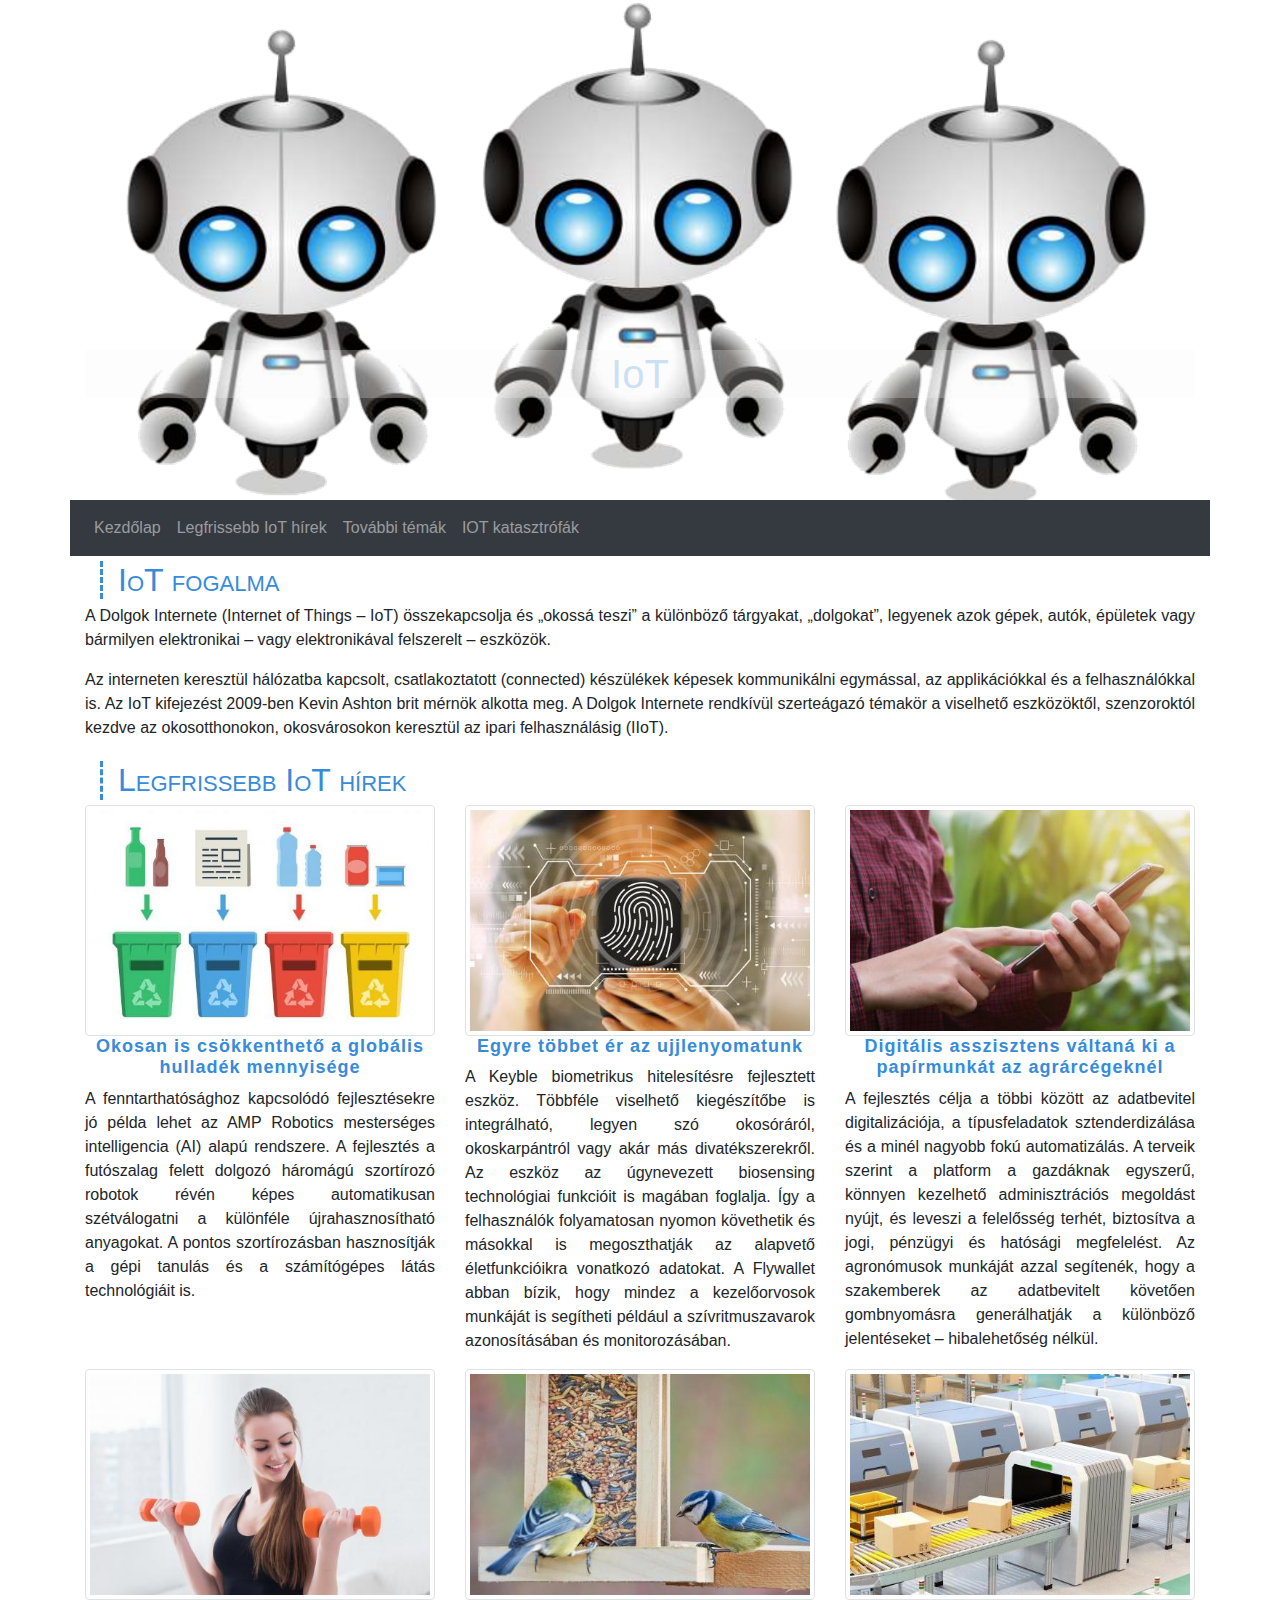
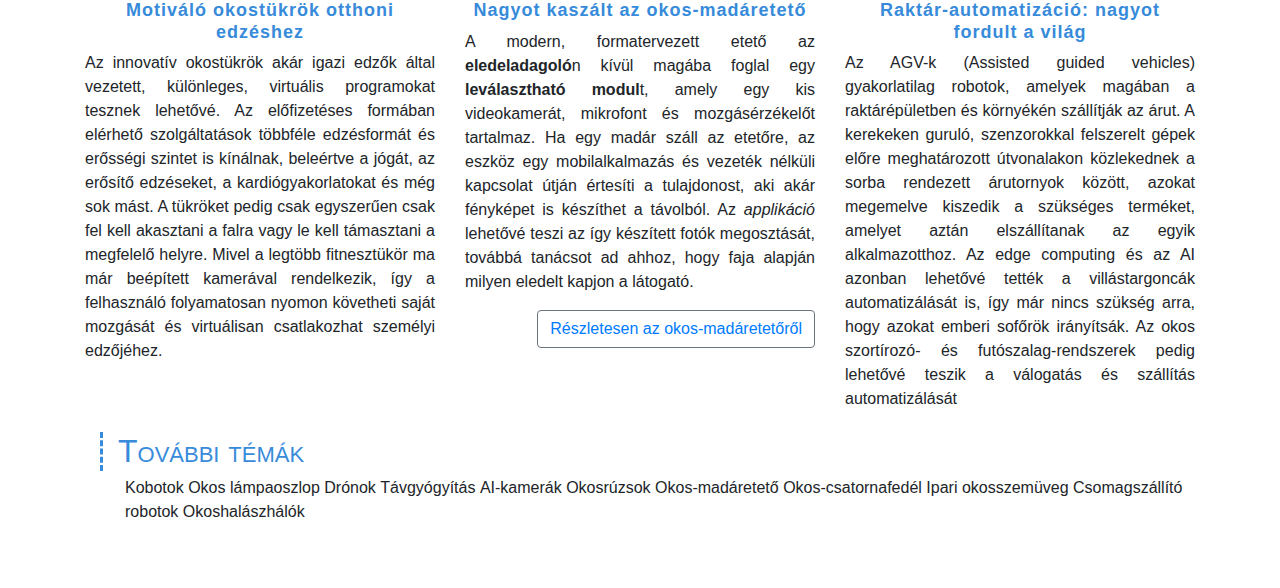
<file: index.html>
<!DOCTYPE html>
<html lang="hu">

<head> 
    <meta charset="utf-8">
    <title>IoT</title>   
    <meta name="viewport" content="width=device-width, initial-scale=1, shrink-to-fit=no">    
    <link rel="stylesheet" href="bootstrap/css/bootstrap.min.css">
    <link rel="stylesheet" type="text/css" href="css/style.css">    
</head>

<body>
    <header class="container">
        <div class="row">
            <div class="col-12">
                <h1 class="d-none d-sm-block">IoT</h1>
            </div>
        </div>
    </header>
    <nav class="container navbar navbar-expand-lg navbar-dark bg-dark">      
        <button class="navbar-toggler ml-auto" type="button" data-toggle="collapse" data-target="#navbarNavAltMarkup" aria-controls="navbarNavAltMarkup" aria-expanded="false" aria-label="Toggle navigation">
          <span class="navbar-toggler-icon"></span>
        </button>
        <div class="collapse navbar-collapse" id="navbarNavAltMarkup">
          <div class="navbar-nav">
            <a class="nav-link" href="index.html">Kezdőlap <span class="sr-only">(current)</span></a>
            <a class="nav-link" href="index.html#legfrissebb">Legfrissebb IoT hírek</a>
            <a class="nav-link" href="index.html#tovabbiak">További témák</a>
            <a class="nav-link" href="https://threatpost.com/top-10-iot-disasters-of-2019/151235" target="_blank">IOT katasztrófák</a>              
          </div>
        </div>
      </nav>
    <main class="container ">
        <article class="row">
            <div class="col-12">
                <h2>IoT fogalma</h2>
                <p>A Dolgok Internete (Internet of Things – IoT) összekapcsolja és „okossá teszi” a különböző tárgyakat, „dolgokat”, legyenek azok gépek, autók, épületek vagy bármilyen elektronikai – vagy elektronikával felszerelt – eszközök.</p>
                <p> Az interneten keresztül hálózatba kapcsolt, csatlakoztatott (connected) készülékek képesek kommunikálni egymással, az applikációkkal és a felhasználókkal is. Az IoT kifejezést 2009-ben Kevin Ashton brit mérnök alkotta meg. A Dolgok Internete rendkívül szerteágazó témakör a viselhető eszközöktől, szenzoroktól kezdve az okosotthonokon, okosvárosokon keresztül az ipari felhasználásig (IIoT).</p>
            </div>
        </article>
        <article class="row">
            <div class="col-12">
                <h2 id="legfrissebb">Legfrissebb IoT hírek</h2>
            </div>
            <div class="col-sm-4 col-lg-4">
                <img src="img/1.jpg" alt="Hulladékkezelés" class="img-thumbnail">
                <h3>Okosan is csökkenthető a globális hulladék mennyisége</h3>
                <p>A fenntarthatósághoz kapcsolódó fejlesztésekre jó példa lehet az AMP Robotics mesterséges intelligencia (AI) alapú rendszere. A fejlesztés a futószalag felett dolgozó háromágú szortírozó robotok révén képes automatikusan szétválogatni a különféle újrahasznosítható anyagokat. A pontos szortírozásban hasznosítják a gépi tanulás és a számítógépes látás technológiáit is.</p>
            </div>
           <div class="col-sm-4 col-lg-4">
               <img src="img/2.jpg" alt="Biometria" class="img-thumbnail">
               <h3>Egyre többet ér az ujjlenyomatunk</h3>
               <p>A Keyble biometrikus hitelesítésre fejlesztett eszköz. Többféle viselhető kiegészítőbe is integrálható, legyen szó okosóráról, okoskarpántról vagy akár más divatékszerekről. Az eszköz az úgynevezett biosensing technológiai funkcióit is magában foglalja. Így a felhasználók folyamatosan nyomon követhetik és másokkal is megoszthatják az alapvető életfunkcióikra vonatkozó adatokat. A Flywallet abban bízik, hogy mindez a kezelőorvosok munkáját is segítheti például a szívritmuszavarok azonosításában és monitorozásában.</p>
           </div>
           <div class="col-sm-4 col-lg-4">
               <img src="img/3.jpg" alt="Agrárium" class="img-thumbnail">
               <h3>Digitális asszisztens váltaná ki a papírmunkát az agrárcégeknél</h3>
               <p>A fejlesztés célja a többi között az adatbevitel digitalizációja, a típusfeladatok sztenderdizálása és a minél nagyobb fokú automatizálás. A terveik szerint a platform a gazdáknak egyszerű, könnyen kezelhető adminisztrációs megoldást nyújt, és leveszi a felelősség terhét, biztosítva a jogi, pénzügyi és hatósági megfelelést. Az agronómusok munkáját azzal segítenék, hogy a szakemberek az adatbevitelt követően gombnyomásra generálhatják a különböző jelentéseket – hibalehetőség nélkül. </p>
           </div>
           <div class="col-sm-4 col-lg-4">
                <img src="img/4.jpg" alt="Otthoni edzés" class="img-thumbnail">
                <h3>Motiváló okostükrök otthoni edzéshez</h3>
                <p>Az innovatív okostükrök akár igazi edzők által vezetett, különleges, virtuális programokat tesznek lehetővé. Az előfizetéses formában elérhető szolgáltatások többféle edzésformát és erősségi szintet is kínálnak, beleértve a jógát, az erősítő edzéseket, a kardiógyakorlatokat és még sok mást. A tükröket pedig csak egyszerűen csak fel kell akasztani a falra vagy le kell támasztani a megfelelő helyre. Mivel a legtöbb fitnesztükör ma már beépített kamerával rendelkezik, így a felhasználó folyamatosan nyomon követheti saját mozgását és virtuálisan csatlakozhat személyi edzőjéhez.
                </p>
            </div>
            <div class="col-sm-4 col-lg-4">
                <img src="img/6.jpg" alt="okos-madáretető" class="img-thumbnail">
                <h3>Nagyot kaszált az okos-madáretető</h3>
                <p>A modern, formatervezett etető az <b>eledeladagoló</b>n kívül magába foglal egy <b>leválasztható modul</b>t, amely egy kis videokamerát, mikrofont és mozgásérzékelőt tartalmaz. Ha egy madár száll az etetőre, az eszköz egy mobilalkalmazás és vezeték nélküli kapcsolat útján értesíti a tulajdonost, aki akár fényképet is készíthet a távolból. Az <i>applikáció</i> lehetővé teszi az így készített fotók megosztását, továbbá tanácsot ad ahhoz, hogy faja alapján milyen eledelt kapjon a látogató.</p>
                <p class="btn btn-outline-secondary" style="float:right;"><a href="eteto.html">Részletesen az okos-madáretetőről</a></p>
            </div>                    
            <div class="col-sm-4 col-lg-4">
                <img src="img/5.jpg" alt="Raktár-automatizáció" class="img-thumbnail">
                <h3>Raktár-automatizáció: nagyot fordult a világ</h3>
                <p>Az AGV-k (Assisted guided vehicles) gyakorlatilag robotok, amelyek magában a raktárépületben és környékén szállítják az árut. A kerekeken guruló, szenzorokkal felszerelt gépek előre meghatározott útvonalakon közlekednek a sorba rendezett árutornyok között, azokat megemelve kiszedik a szükséges terméket, amelyet aztán elszállítanak az egyik alkalmazotthoz. Az edge computing és az AI azonban lehetővé tették a villástargoncák automatizálását is, így már nincs szükség arra, hogy azokat emberi sofőrök irányítsák. Az okos szortírozó- és futószalag-rendszerek pedig lehetővé teszik a válogatás és szállítás automatizálását</p>
            </div>
        </article>
        <article class="row mb-5">
            <div class="col-12">
                <h2 id="tovabbiak">További témák</h2>               
                    <ul>
                    <li>Kobotok</li>
                    <li>Okos lámpaoszlop</li>
                    <li>Drónok</li>
                    <li>Távgyógyítás</li>
                    <li>AI-kamerák</li>
                    <li>Okosrúzsok</li>
                    <li>Okos-madáretető</li>
                    <li>Okos-csatornafedél</li>
                    <li>Ipari okosszemüveg</li>
                    <li>Csomagszállító robotok</li>
                    <li>Okoshalászhálók</li>
                    </ul>
            </div>
        </article>
    </main>    
    <script src="bootstrap/js/jquery-3.5.1.min.js"></script>
    <script src="bootstrap/js/bootstrap.min.js"></script>    
</body>

</html>
</file>
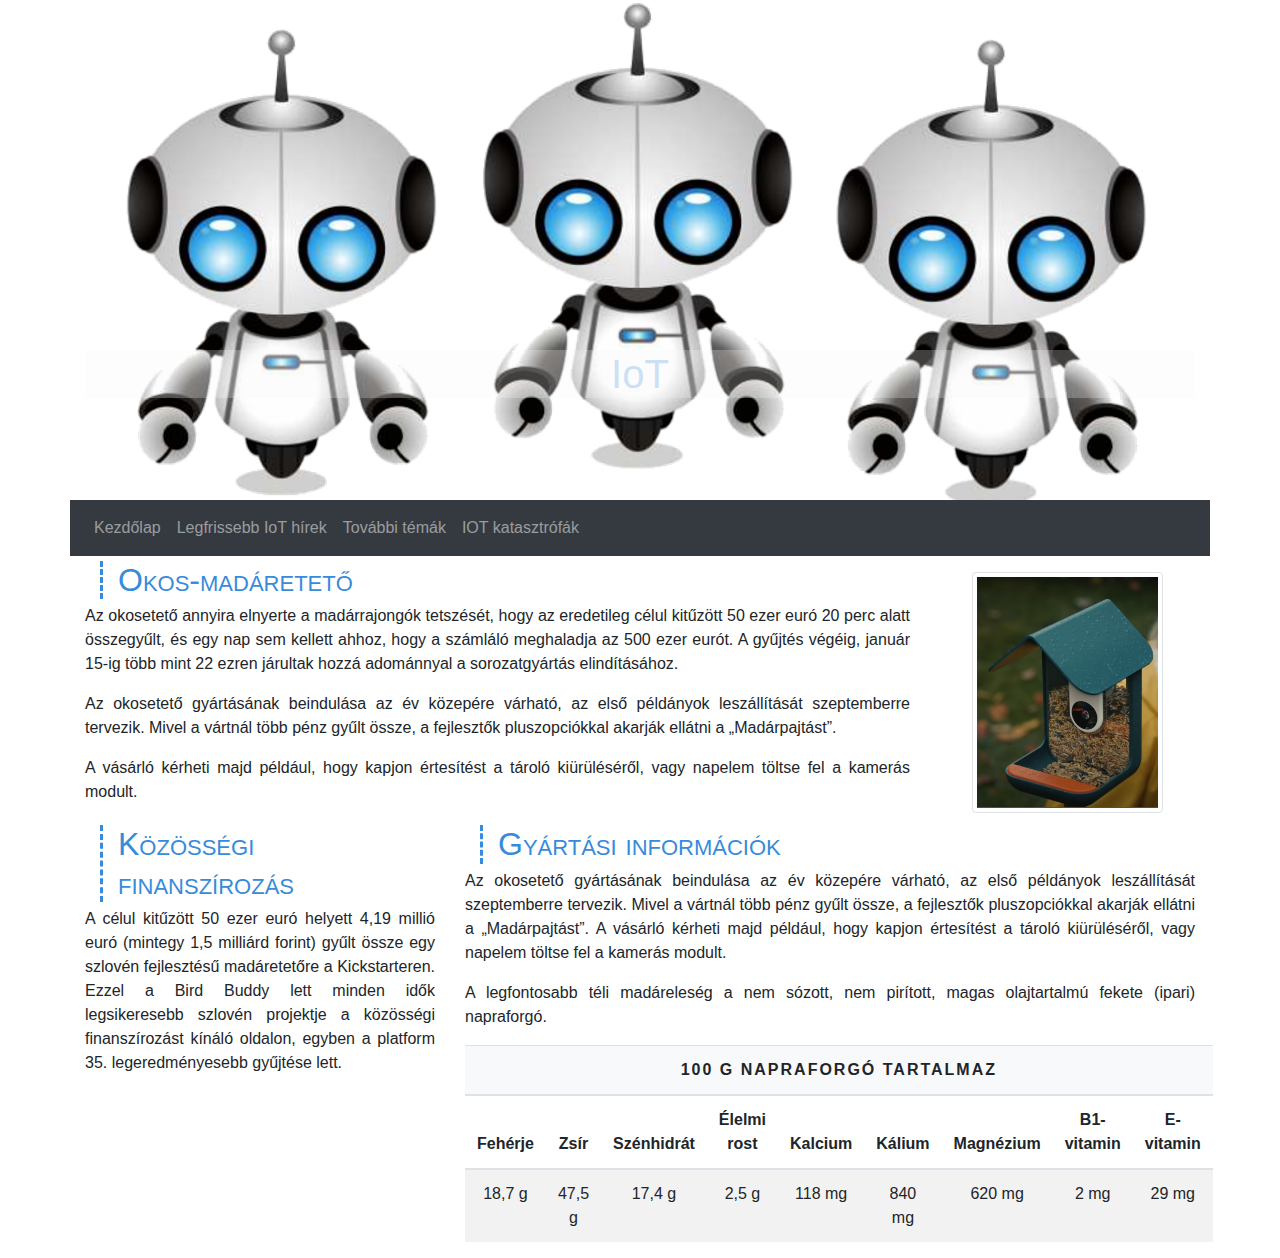
<file: eteto.html>
<!DOCTYPE html>
<html lang="hu">

<head>
    <meta charset="utf-8">
    <title>IoT</title>       
    <meta name="viewport" content="width=device-width, initial-scale=1, shrink-to-fit=no">    
    <link rel="stylesheet" href="bootstrap/css/bootstrap.min.css">
    <link rel="stylesheet" type="text/css" href="css/style.css">      
</head>

<body>
    <header class="container">
        <div class="row">
            <div class="col-12">
                <h1 class="d-none d-sm-block">IoT</h1>
            </div>
        </div>
    </header>
    <nav class="container navbar navbar-expand-lg navbar-dark bg-dark">      
        <button class="navbar-toggler ml-auto" type="button" data-toggle="collapse" data-target="#navbarNavAltMarkup" aria-controls="navbarNavAltMarkup" aria-expanded="false" aria-label="Toggle navigation">
          <span class="navbar-toggler-icon"></span>
        </button>
        <div class="collapse navbar-collapse" id="navbarNavAltMarkup">
          <div class="navbar-nav">
            <a class="nav-link" href="index.html">Kezdőlap <span class="sr-only">(current)</span></a>
            <a class="nav-link" href="index.html#legfrissebb">Legfrissebb IoT hírek</a>
            <a class="nav-link" href="index.html#tovabbiak">További témák</a>
            <a class="nav-link" href="https://threatpost.com/top-10-iot-disasters-of-2019/151235" target="_blank">IOT katasztrófák</a>           
          </div>
        </div>
      </nav>
    <main class="container ">
        <article class="row">
            <div class="col-md-9">
                <h2>Okos-madáretető
                </h2>
                <p>Az okosetető annyira elnyerte a madárrajongók tetszését, hogy az eredetileg célul kitűzött 50 ezer euró 20 perc alatt összegyűlt, és egy nap sem kellett ahhoz, hogy a számláló meghaladja az 500 ezer eurót. A gyűjtés végéig, január 15-ig több mint 22 ezren járultak hozzá adománnyal a sorozatgyártás elindításához.</p>
                <p>Az okosetető gyártásának beindulása az év közepére várható, az első példányok leszállítását szeptemberre tervezik. Mivel a vártnál több pénz gyűlt össze, a fejlesztők pluszopciókkal akarják ellátni a „Madárpajtást”. </p>
                <p>A vásárló kérheti majd például, hogy kapjon értesítést a tároló kiürüléséről, vagy napelem töltse fel a kamerás modult.</p>

            </div>
            <div class="col-md-3">
                <img src="img/okoseteto.PNG" class="w-75 mt-3 mx-auto d-block img-fluid img-thumbnail" alt="Okoseteto">
				<!--{videolink: https://www.youtube.com/watch?v=VPCGr5xcVtY&feature=emb_logo}-->

            </div>
            <div class="col-12 col-xl-4">
                <h2>Közösségi finanszírozás</h2>
                <p>A célul kitűzött 50 ezer euró helyett 4,19 millió euró (mintegy 1,5 milliárd forint) gyűlt össze egy szlovén fejlesztésű madáretetőre a Kickstarteren. Ezzel a Bird Buddy lett minden idők legsikeresebb szlovén projektje a közösségi finanszírozást kínáló oldalon, egyben a platform 35. legeredményesebb gyűjtése lett. </p>
            </div>
            <div class="col-12 col-xl-8">
                <h2>Gyártási információk</h2>
                <p>
                    Az okosetető gyártásának beindulása az év közepére várható, az első példányok leszállítását szeptemberre tervezik. Mivel a vártnál több pénz gyűlt össze, a fejlesztők pluszopciókkal akarják ellátni a „Madárpajtást”. A vásárló kérheti majd például, hogy kapjon értesítést a tároló kiürüléséről, vagy napelem töltse fel a kamerás modult.</p>
                <p class="d-none d-md-block"> A legfontosabb téli madáreleség a nem sózott, nem pirított, magas olajtartalmú fekete (ipari) napraforgó. 
                </p>
                <table class="d-none d-md-table table-responsive table table-striped">
                    <thead>
                        <tr class="bg-light">
                            <th colspan="9" style="text-transform:uppercase;">100 g napraforgó tartalmaz</th>
	                    </tr>
                        <tr>
                            <th>Fehérje</th>
                            <th>Zsír</th>
                            <th>Szénhidrát</th>
                            <th>Élelmi rost</th>
                            <th>Kalcium</th>
                            <th>Kálium</th>
                            <th>Magnézium</th>
                            <th>B1-vitamin</th>
                            <th>E-vitamin</th>
                        </tr>
                    </thead>
                    <tbody>
                        <tr>
                            <td>18,7 g</td>
                            <td>47,5 g</td>
                            <td>17,4 g</td>
                            <td>2,5 g</td>
                            <td>118 mg</td>
                            <td>840 mg</td>
                            <td>620 mg</td>
                            <td>2 mg</td>
                            <td>29 mg</td>
                        </tr>
                    </tbody>
                </table>
            </div>
        </article>
    </main>
    <script src="bootstrap/js/jquery-3.5.1.min.js"></script>
    <script src="bootstrap/js/bootstrap.min.js"></script>
</body>

</html>
</file>
<file: css/style.css>
header{    
    background-position: center center;
	background-repeat: no-repeat;
    background-size: cover;
    background-position: center;
    height: 500px;
    background-image: url(../img/robik.png);
}

h1{
    background-color: rgb(248, 248, 248);
    margin-top: 350px;
    text-align: center;
    opacity: 25%;
    font-family: Verdana, Geneva, Tahoma, sans-serif;
    color: #378bda;
    font-style: bold;    
}

h2{    
    margin-top: 10px;
    color: #378bda;
    border-left-style: dashed;
    padding-left: 15px;
    font-variant:small-caps;
    margin-top: 5px;
    margin-bottom: 5px; 
    margin-left: 15px;
    margin-right: 15px;   
}

h3{    
    font-weight: bold;
    color:#378bda;
    text-align: center;
    font-size: large;
    letter-spacing: 1px;
}

p{
    text-align: justify;
}

li{
    list-style-image: url(../img/rf.png);
    display: inline;
}

td,th{
    text-align: center;
}

thead>tr:first-child{    
    letter-spacing: 2px;    
}
</file>
